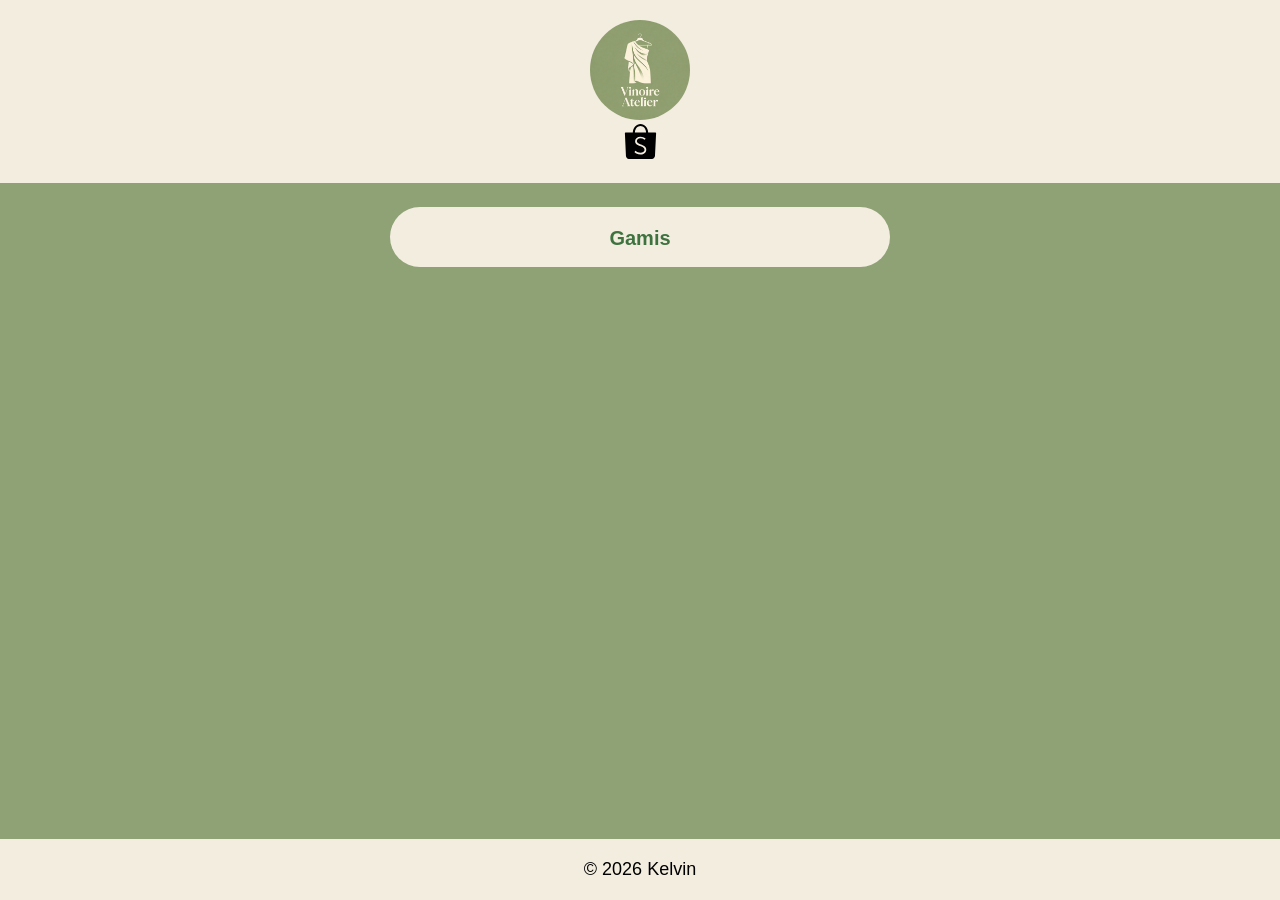
<file: index.html>
<!DOCTYPE html>
<html lang="id">
<head>
  <meta charset="UTF-8">
  <meta name="viewport" content="width=device-width, initial-scale=1.0">
  <title>Vinoire Atelier</title>
  <link rel="stylesheet" href="index.css">

</head>
<body>
  <header>
    <a href="index.html">
    <div class="logo">
      <img src="img/logo.jpg" alt="Logo" />
    </div>
    </a>
    <div class="sh"><svg role="img" viewBox="0 0 24 24" xmlns="http://www.w3.org/2000/svg"><title>Shopee</title><path d="M15.9414 17.9633c.229-1.879-.981-3.077-4.1758-4.0969-1.548-.528-2.277-1.22-2.26-2.1719.065-1.056 1.048-1.825 2.352-1.85a5.2898 5.2898 0 0 1 2.8838.89c.116.072.197.06.263-.039.09-.145.315-.494.39-.62.051-.081.061-.187-.068-.281-.185-.1369-.704-.4149-.983-.5319a6.4697 6.4697 0 0 0-2.5118-.514c-1.909.008-3.4129 1.215-3.5389 2.826-.082 1.1629.494 2.1078 1.73 2.8278.262.152 1.6799.716 2.2438.892 1.774.552 2.695 1.5419 2.478 2.6969-.197 1.047-1.299 1.7239-2.818 1.7439-1.2039-.046-2.2878-.537-3.1278-1.19l-.141-.11c-.104-.08-.218-.075-.287.03-.05.077-.376.547-.458.67-.077.108-.035.168.045.234.35.293.817.613 1.134.775a6.7097 6.7097 0 0 0 2.8289.727 4.9048 4.9048 0 0 0 2.0759-.354c1.095-.465 1.8029-1.394 1.9449-2.554zM11.9986 1.4009c-2.068 0-3.7539 1.95-3.8329 4.3899h7.6657c-.08-2.44-1.765-4.3899-3.8328-4.3899zm7.8516 22.5981-.08.001-15.7843-.002c-1.074-.04-1.863-.91-1.971-1.991l-.01-.195L1.298 6.2858a.459.459 0 0 1 .45-.494h4.9748C6.8448 2.568 9.1607 0 11.9996 0c2.8388 0 5.1537 2.5689 5.2757 5.7898h4.9678a.459.459 0 0 1 .458.483l-.773 15.5883-.007.131c-.094 1.094-.979 1.9769-2.0709 2.0059z"/></svg></div>
  </header>
  <main>

  </div>
    <a href="link1.html" class="product-link">Gamis</a>
    <!-- <a href="link2.html" class="product-link">Link No 2</a>
    <a href="link3.html" class="product-link">Link No 3</a> -->
  </main>

  <footer>
    <div class="copi"><p>&copy; 2026 Kelvin</p></div>
  </footer>
</body>
</html>
</file>
<file: index.css>
* {
      margin: 0;
      padding: 0;
      box-sizing: border-box;
      font-family: Arial, sans-serif;
    }

    body {
      color: #000;
      min-height: 100vh;
      background-color: #8FA276;      
    }


    /* Header */
    header {
      background: #F3EDE0;
      backdrop-filter: blur(5px);
      padding: 20px;
      text-align: center;
      /* animasi */
      opacity: 0;
      animation: fadeInDown 1s ease forwards;
    }
 
    header .logo img {
      width: 100px;
      border-radius: 50%;
      height: auto; /* biar proporsi aman */
    }

    /* Main / Linktree style */
    main {
      flex: 1;
      display: flex;
      flex-direction: column;
      align-items: center;
      gap: 16px;
      padding: 24px;
      /* animasi */
      opacity: 0;
      animation: fadeInUp 1s ease forwards;
    }

    .product-link {
      width: 100%;
      height: 60px;
      max-width: 500px;
      font-size: 20px;
      background-color: #F3EDE0;
      isolation: isolate; /* penting buat ngebuat konteks sendiri */
      backdrop-filter: blur(10px);
      -webkit-backdrop-filter: blur(10px); /* buat Safari */
      padding: 20px ;
      text-align: center;
      text-decoration: none;
      border-radius: 999px;
      font-family: Verdana, Tahoma, sans-serif;
      font-weight: bold;
      color: #3e7340;
      transition: transform 0.2s, background 0.2s;
      /* animasi */
      opacity: 0;
      transform: translateY(20px);
      animation: fadeInUp 0.6s ease forwards;
    }

    
    .product-link:hover {
      transform: scale(1.05);
      background: #8FA276; 
      filter: drop-shadow(0 0 5px #000000) drop-shadow(0 0 10px #8FA276);
      color: #e5fcf6;
    }

    /* Footer */
    footer {
      background: #F3EDE0;
      padding: 20px;
      display: flex;
      justify-content: center;
      position: sticky;
      top: 100vh;
      text-align: center;
      backdrop-filter: blur(5px);
      /* animasi */
      opacity: 0;
      animation: fadeInUp 1s ease forwards;
    }

    .copi{
      color: black;
      font-size: large;
      position: relative;
      text-align: center ;
      align-items: center;
      font-family: monospace;
      font-weight: normal;
    }

    footer a svg {
      width: 28px;
      height: 28px;
      fill: black;
      transition: 0.2s;
    }



/*Shope*/
.sh svg{
  width: 35px;
  height: 35px;
  fill: rgb(0, 0, 0);
  transition: transform 0.3s;
  animation: fadeIn 0.7s ease-out forwards;
}

.sh svg:hover{
  transform: translateY(-2px);
  filter: drop-shadow(0 0 5px #8FA276) drop-shadow(0 0 10px #ffffff);
}

.sh a {
  display: inline-flex;
  align-items: center;
  justify-content: center;
  padding: 8px;
}

@keyframes fadeInUp {
  from {
    opacity: 0;
    transform: translateY(20px);
  }
  to {
    opacity: 1;
    transform: translateY(0);
  }
}

@keyframes fadeInDown {
  from {
    opacity: 0;
    transform: translateY(-30px);
  }
  to {
    opacity: 1;
    transform: translateY(0);
  }
}


.product-link:nth-child(1) { animation-delay: 0.4s; }
.product-link:nth-child(2) { animation-delay: 0.55s; }
.product-link:nth-child(3) { animation-delay: 0.7s; }
.product-link:nth-child(4) { animation-delay: 0.85s; }
.product-link:nth-child(5) { animation-delay: 1s; }
.product-link:nth-child(6) { animation-delay: 1.15s; }
.product-link:nth-child(7) { animation-delay: 1.3s; }
.product-link:nth-child(8) { animation-delay: 1.45s; }
.product-link:nth-child(9) { animation-delay: 1.6s; }
.product-link:nth-child(10) { animation-delay: 1.75s; }
.product-link:nth-child(11) { animation-delay: 1.9s; }
.product-link:nth-child(12) { animation-delay: 2.05s; }
</file>
